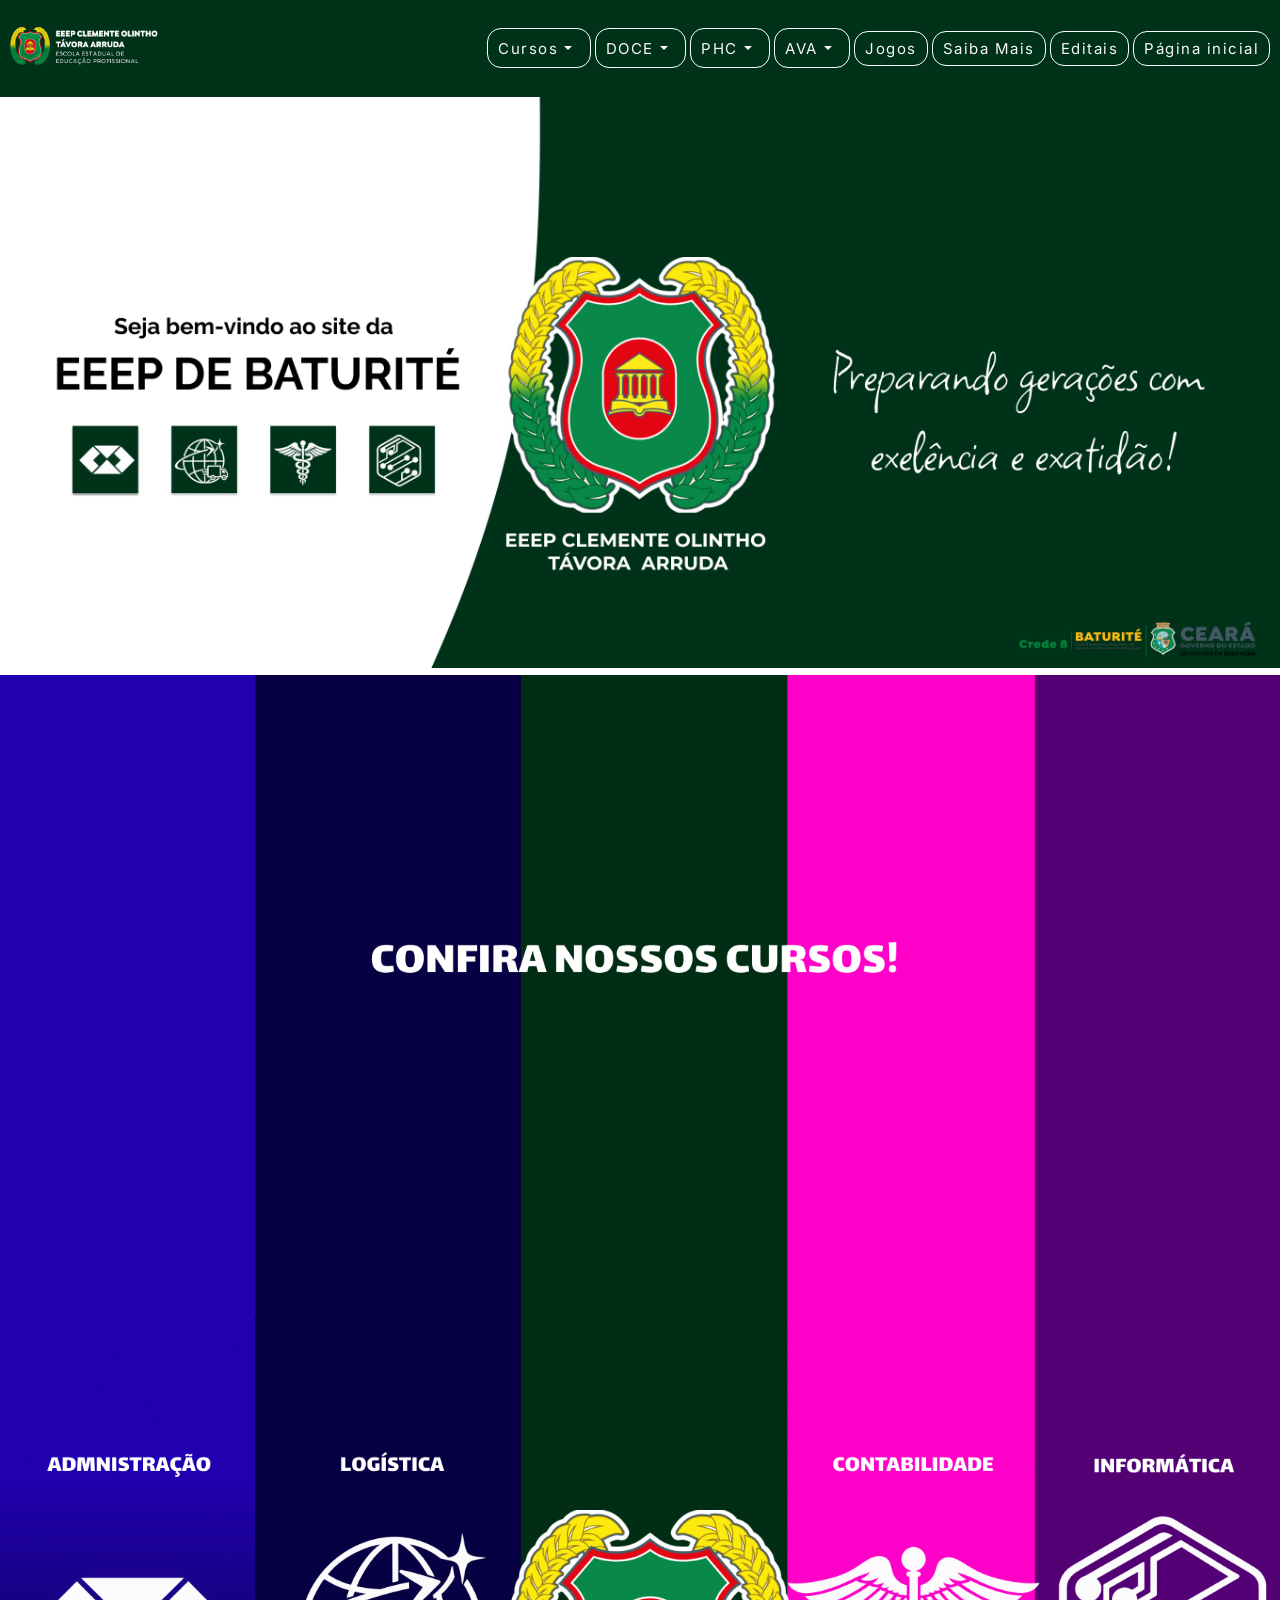
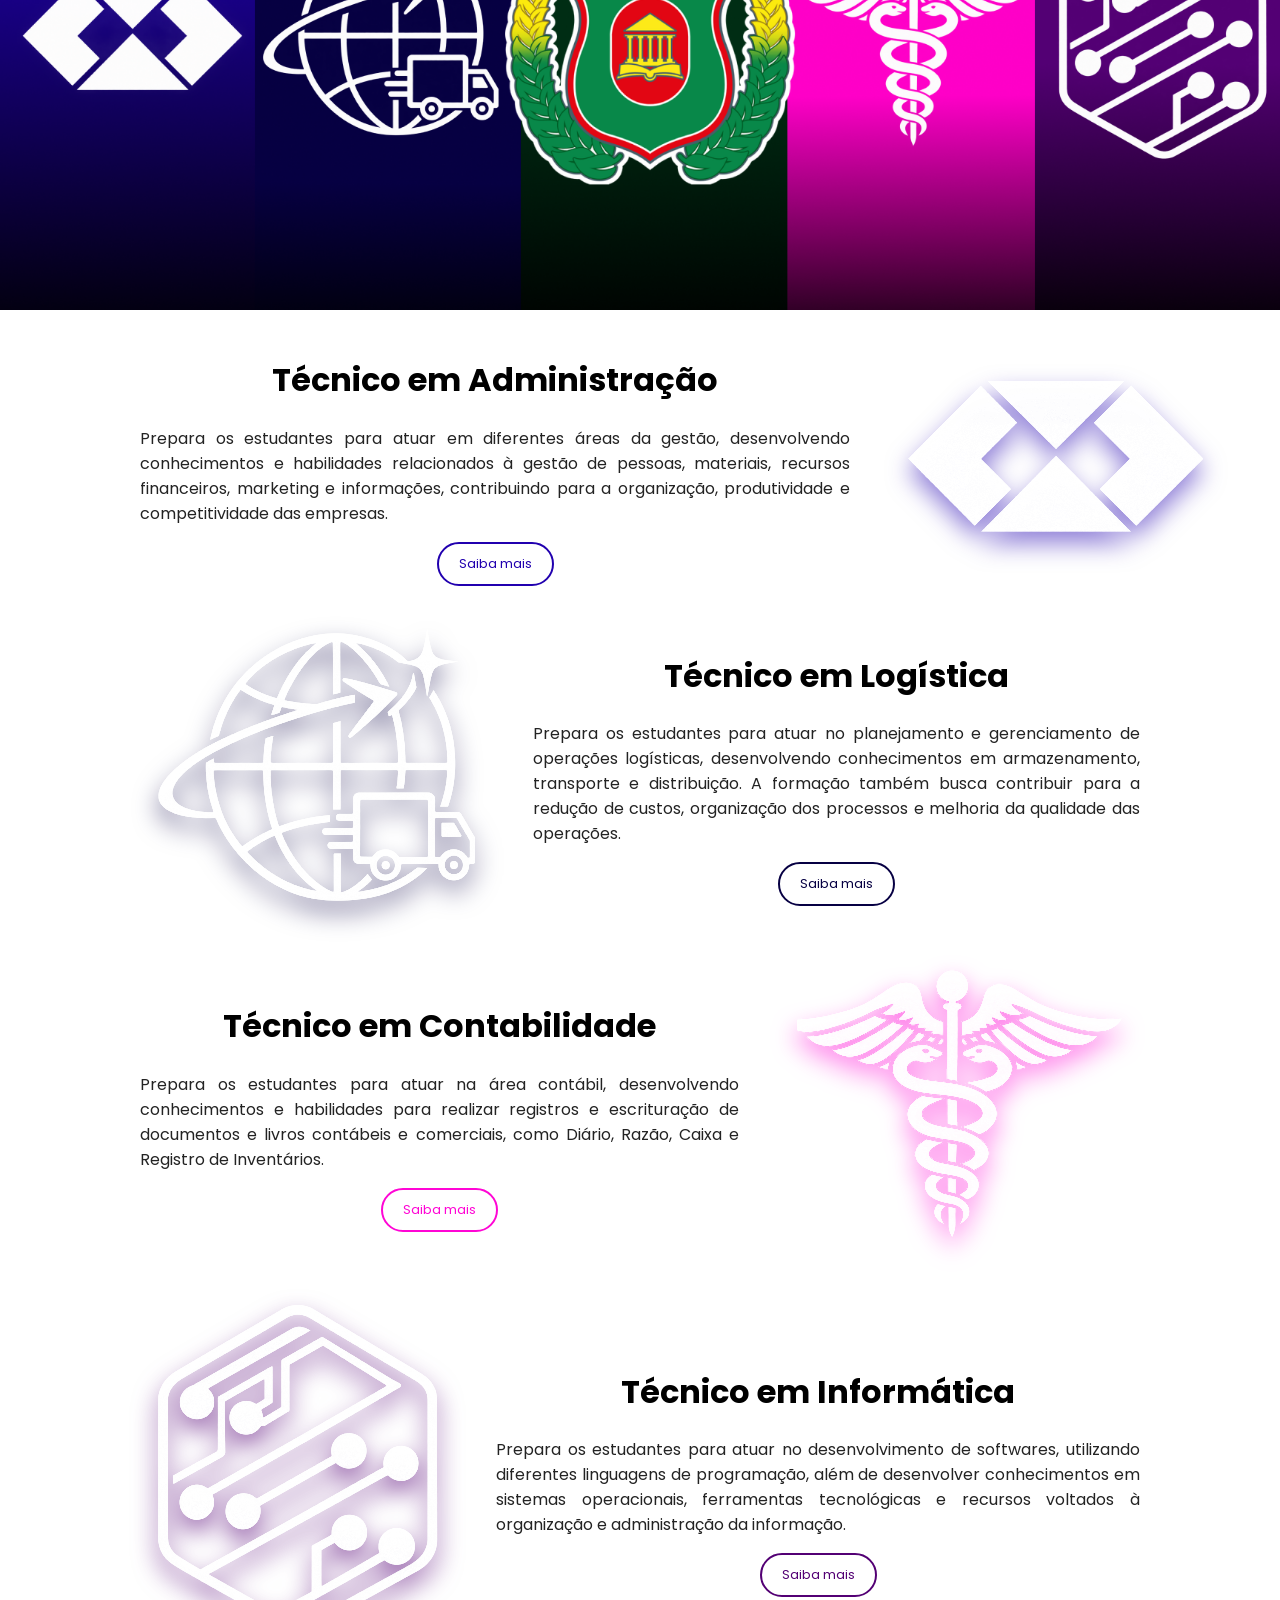
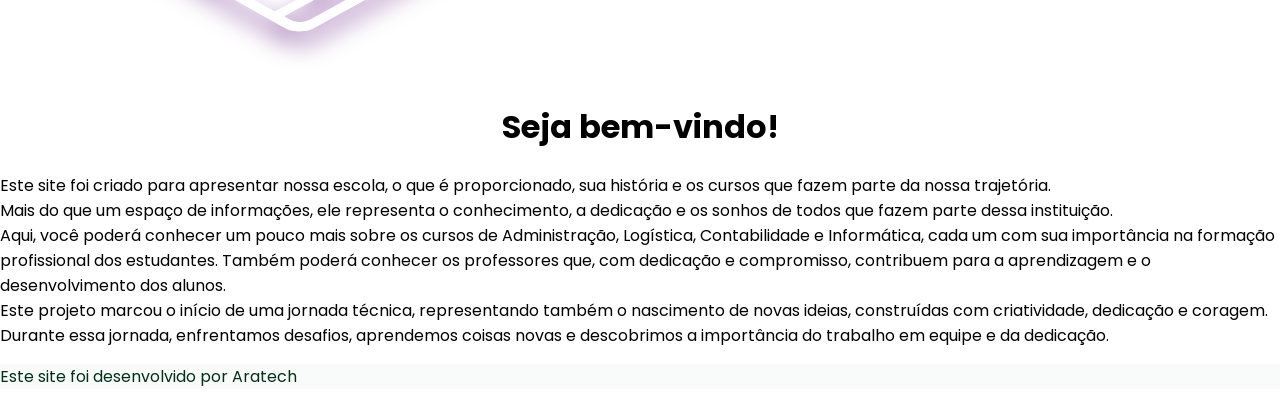
<file: index.html>
<!DOCTYPE html>
<html lang="pt-br">
<head>
    <meta charset="UTF-8">
    <link rel="stylesheet" href="codigos css/estilo.css">
    <link rel="preconnect" href="https://fonts.googleapis.com">
<link rel="preconnect" href="https://fonts.gstatic.com" crossorigin>
<link href="https://fonts.googleapis.com/css2?family=Material+Symbols+Outlined" rel="stylesheet" />
<link href="https://fonts.googleapis.com/css2?family=Inter:ital,opsz,wght@0,14..32,100..900;1,14..32,100..900&display=swap" rel="stylesheet">
    <meta name="viewport" content="width=device-width, initial-scale=1.0">
    <title>EEEP DE BATURITÉ</title>
    <link rel="shortcut icon" href="imagens/favicon-32x32.png" type="image/x-icon">
</head>
<body>
<header>
   
    <a href="site eeep.html">
        <span class="logotipo"><img id="eeep" src="imagens/3.png"></span>
     </a>
        
     <input type="checkbox" id="menu">
         <label for="menu" class="icone">
        
    </label>
    <nav class="navbar-custom">
<div class="dropdown">
    <a class="botões">Cursos</a>
    <div class="menu">
        <a href="administracao.html">Administração</a>
        <a href="logistica.html">Logística</a>
        <a href="contabilidade.html">Contabilidade</a>
        <a href="informatica.html">Informatica</a>
    </div>
</div>

<div class="dropdown">
    <a class="botões">DOCE</a>
        <div class="menu">
        <a href="https://doce.gnomio.com/course/view.php?id=2#section-0">Equipe de Matemática</a>
        <a href="https://doce.gnomio.com/course/view.php?id=3#section-0">Equipe de Biologia </a>
        <a href="https://doce.gnomio.com/course/view.php?id=4#section-0">Equipe de Química</a>
        <a href="https://doce.gnomio.com/course/view.php?id=5#section-0">Equipe de Física </a>
        <a href="https://doce.gnomio.com/course/view.php?id=5#section-0">Equipe de História </a>
        <a href="https://doce.gnomio.com/course/view.php?id=5#section-0">Equipe de Geografia </a>
    </div>
</div>
    
    <div class="dropdown">
    <a class="botões">PHC</a>
          <div class="menu">
        <a href="https://avadiscentes.milaulas.com/course/view.php?id=52#section-0">1ºAno</a>
        <a href="https://eeepdebaturiteoficial.gnomio.com/course/view.php?id=25#section-0">2ºAno</a>
        <a href="https://avadicasdeportugues.gnomio.com/course/view.php?id=28#section-0">3ºAno</a>
        </div>
</div>

   <div class="dropdown">
    <a class="botões">AVA</a>
          <div class="menu">
        <a href="https://avadicasdeportugues.gnomio.com/course/view.php?id=28#section-0">1ºAno</a>
        <a href="https://avadiscentes.milaulas.com/course/view.php?id=52#section-0">2ºAno</a>
        <a href="https://eeepdebaturiteoficial.gnomio.com/course/view.php?id=25#section-0">3ºAno</a>
     </div>   
</div>

    <a   class="botões" href="jogos.html">Jogos</a>
    <a   class="botões" href="historia.html">Saiba Mais</a>
    <a   class="botões" href="editais.html">Editais</a>
    <a class="botões" href="index.html">Página inicial</a>
</ul>
    
</ul>
</ul>

</nav>

</header>
<section>
    <div class="banner">
        <img id="banner" src="imagens/Frame 5.png">
    </div>
          <div class="container cursos">
        <img id="ellen" src="imagens/Frame 3.png">
<img  id="ellen" src="imagens/Frame 2.png">
    </div>
    
</section>
<main>
     &nbsp;
    &nbsp;
    <div class="cursos">
        
        <div class="ADM">
            <div class=""texto-adm">
            <h1>Técnico em Administração</h1>
            <p>Prepara os estudantes para atuar em diferentes áreas da gestão, desenvolvendo 
                conhecimentos e habilidades relacionados à gestão de pessoas, materiais, recursos financeiros, marketing e informações, 
                contribuindo para a organização, produtividade e competitividade das empresas.</p>
             <a href="administracao.html" class="botao-adm">Saiba mais</a>
            </div>
            <div class="imagem-adm">
            <img src="imagens/administracao.png" alt="Imagem de Administração">
            </div>
        </div>
  &nbsp;
        <div class="LOG">
            <div class=""texto-log">
            <h1>Técnico em Logística</h1>
            <p>Prepara os estudantes para atuar no planejamento e gerenciamento de operações logísticas, desenvolvendo conhecimentos em 
                armazenamento, transporte e distribuição. A formação também busca contribuir para a redução de custos, organização dos 
                processos e melhoria da qualidade das operações.</p>
                 <a href="logistica.html" class="botao-log">Saiba mais</a>
            </div>
            <div class="imagem-log">
            <img src="imagens/logistica.png" alt="Imagem de Logística">
            </div>
        </div>
  &nbsp;
        <div class="CONTA">
            <div class=""texto-conta">
            <h1>Técnico em Contabilidade</h1>
            <p>Prepara os estudantes para atuar na área contábil, desenvolvendo conhecimentos e habilidades para realizar registros e 
                escrituração de documentos e livros contábeis e comerciais, como Diário, Razão, Caixa e Registro de Inventários.</p>
                 <a href="contabilidade.html" class="botao-conta">Saiba mais</a>
            </div>
            <div class="imagem-conta">
            <img src="imagens/contabilidade (1).png" alt="Imagem de Contabilidade">
            </div>
        </div>
  &nbsp;
        <div class="INFOR">
            <div class="texto-infor">
            <h1>Técnico em Informática</h1>
            <p>Prepara os estudantes para atuar no desenvolvimento de softwares, utilizando diferentes linguagens de programação, 
                além de desenvolver conhecimentos em sistemas operacionais, ferramentas tecnológicas e recursos voltados à organização e 
                administração da informação.</p>
                 <a href="informatica.html" class="botao-infor">Saiba mais</a>
            </div>
            <div class="imagem-infor">
            <img src="imagens/informatica.png" alt="Imagem de Informática">
            </div>
        </div>
  &nbsp;
  &nbsp;
    </div>

</header>


    <div class="container1">
<h1>Seja bem-vindo!</h1>
<p>Este site foi criado para apresentar nossa escola, o que é proporcionado, sua história e os cursos que fazem parte da nossa trajetória.<br> Mais do que um espaço de informações, ele representa o conhecimento, a dedicação e os sonhos de todos que fazem parte dessa instituição.<br>
Aqui, você poderá conhecer um pouco mais sobre os cursos de Administração, Logística, Contabilidade e Informática, cada um com sua importância na formação profissional dos estudantes. Também poderá conhecer os professores que, com dedicação e compromisso, contribuem para a aprendizagem e o desenvolvimento dos alunos.<br>
Este projeto marcou o início de uma jornada técnica, representando também o nascimento de novas ideias, construídas com criatividade, dedicação e coragem. Durante essa jornada, enfrentamos desafios, aprendemos coisas novas e descobrimos a importância do trabalho em equipe e da dedicação.</p>
</div>
</main>

    <footer>
        <div class="rodape">
            <div class="texto-rodape">
                <p>Este site foi desenvolvido por Aratech</p>
             </div>
        </div>


    </footer>
</body>
</html>
</file>
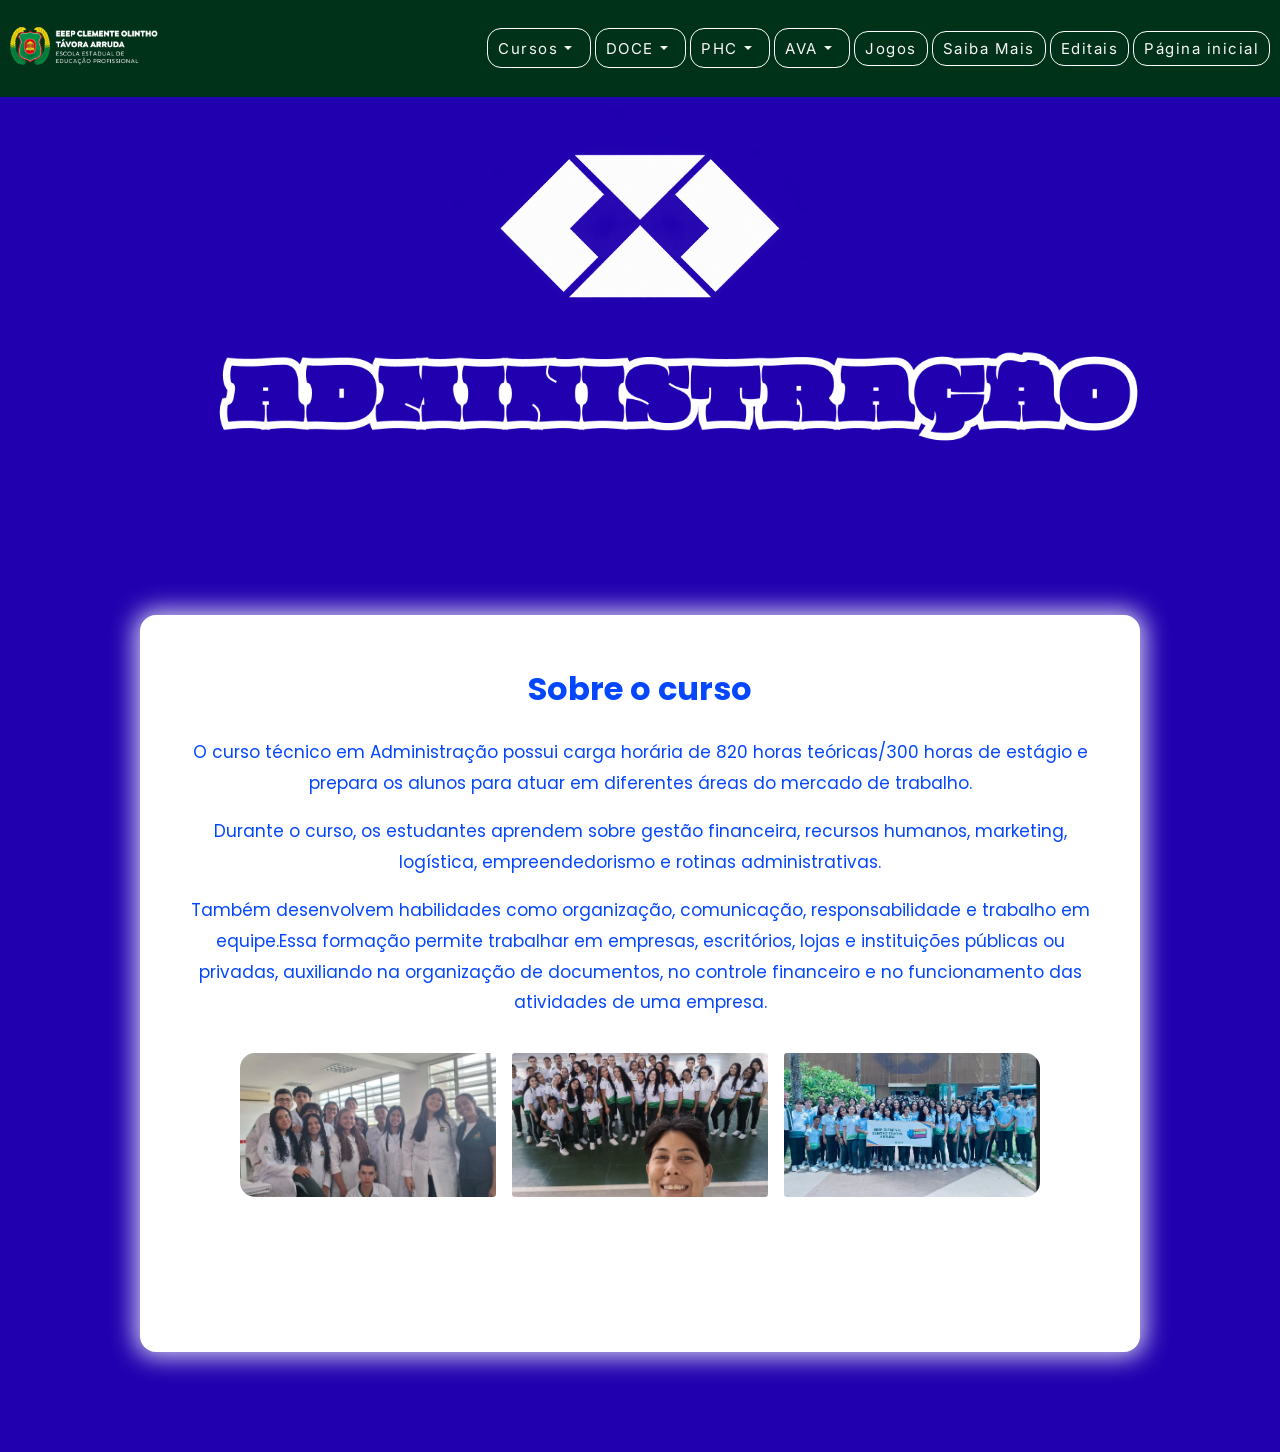
<file: administracao.html>
<!DOCTYPE html>
<html lang="pt-br">
  <head>
    <meta charset="UTF-8">
    <meta name="viewport" content="width=device-width, initial-scale=1.0">
    <title>Administração</title>
    <link href="https://fonts.googleapis.com/css2?family=Material+Symbols+Outlined" rel="stylesheet" />
    <link rel="stylesheet" href="codigos css/adm.css">
    <link rel="shortcut icon" href="imagens/favicon-32x32.png" type="image/x-icon">
    <link href="https://fonts.googleapis.com/css2?family=Inter:ital,opsz,wght@0,14..32,100..900;1,14..32,100..900&display=swap" rel="stylesheet">
    
  </head>
<body>
<header>
   
    <a href="site eeep.html">
        <span class="logotipo"><img id="eeep" src="imagens/3.png"></span>
     </a>
        
     <input type="checkbox" id="menu">
         <label for="menu" class="icone">
        
    </label>
    <nav class="navbar-custom">
<div class="dropdown">
    <a class="botões">Cursos</a>
    <div class="menu">
        <a href="administracao.html">Administração</a>
        <a href="logistica.html">Logística</a>
        <a href="contabilidade.html">Contabilidade</a>
        <a href="informatica.html">Informatica</a>
    </div>
</div>

<div class="dropdown">
    <a class="botões">DOCE</a>
        <div class="menu">
        <a href="https://doce.gnomio.com/course/view.php?id=2#section-0">Equipe de Matemática</a>
        <a href="https://doce.gnomio.com/course/view.php?id=3#section-0">Equipe de Biologia </a>
        <a href="https://doce.gnomio.com/course/view.php?id=4#section-0">Equipe de Química</a>
        <a href="https://doce.gnomio.com/course/view.php?id=5#section-0">Equipe de Física </a>
        <a href="https://doce.gnomio.com/course/view.php?id=5#section-0">Equipe de História </a>
        <a href="https://doce.gnomio.com/course/view.php?id=5#section-0">Equipe de Geografia </a>
    </div>
</div>
    
    <div class="dropdown">
    <a class="botões">PHC</a>
          <div class="menu">
        <a href="https://avadiscentes.milaulas.com/course/view.php?id=52#section-0">1ºAno</a>
        <a href="https://eeepdebaturiteoficial.gnomio.com/course/view.php?id=25#section-0">2ºAno</a>
        <a href="https://avadicasdeportugues.gnomio.com/course/view.php?id=28#section-0">3ºAno</a>
        </div>
</div>

   <div class="dropdown">
    <a class="botões">AVA</a>
          <div class="menu">
        <a href="https://avadicasdeportugues.gnomio.com/course/view.php?id=28#section-0">1ºAno</a>
        <a href="https://avadiscentes.milaulas.com/course/view.php?id=52#section-0">2ºAno</a>
        <a href="https://eeepdebaturiteoficial.gnomio.com/course/view.php?id=25#section-0">3ºAno</a>
     </div>   
</div>

    <a   class="botões" href="jogos.html">Jogos</a>
    <a   class="botões" href="historia.html">Saiba Mais</a>
    <a   class="botões" href="editais.html">Editais</a>
 <a class="botões" href="index.html">Página inicial</a>
</ul>
</ul>

</nav>
    </header>
    
    <div class="banner">
        <img id="banner" src="imagens/ADM BANNER.png" alt="Banner">
    </div>
    

    <section class="sobre-curso">
    <h2>Sobre o curso</h2>
    
    <p>
        O curso técnico em Administração possui carga horária de 820 horas teóricas/300 horas de estágio e prepara os alunos para
     atuar em diferentes áreas do mercado de trabalho.</p> 
     <p>Durante o curso, os estudantes aprendem sobre gestão financeira, recursos
      humanos, marketing, logística, empreendedorismo e rotinas administrativas.</p> 
      <p>Também desenvolvem habilidades como organização,
     comunicação, responsabilidade e trabalho em equipe.Essa formação permite trabalhar em empresas, escritórios, lojas e 
     instituições públicas ou privadas, auxiliando na organização de documentos, no controle financeiro e no funcionamento das
      atividades de uma empresa.
      </p>

  <div class="carousel">
    <div class="group">
        <div class="card"><img src="imagens/adm1.jpeg" alt="Foto 1"></div>
        <div class="card"><img src="imagens/adm2.jpeg" alt="Foto 2"></div>
        <div class="card"><img src="imagens/adm3.jpeg" alt="Foto 3"></div>
        <div class="card"><img src="imagens/adm4.jpeg" alt="Foto 4"></div>
        <div class="card"><img src="imagens/adm5.jpeg" alt="Foto 5"></div>
        <div class="card"><img src="imagens/adm6.jpeg" alt="Foto 6"></div>
        <div class="card"><img src="imagens/adm7.jpeg" alt="Foto 7"></div>
        <div class="card"><img src="imagens/adm8.jpeg" alt="Foto 8"></div>
        
    
       
    </div>

           <div aria-hidden="true"class="group">
               <div class="card"><img src="imagens/adm1.jpeg" alt="Foto 1"></div>
      <div class="card"><img src="imagens/adm1.jpeg" alt="Foto 1"></div>
        <div class="card"><img src="imagens/adm2.jpeg" alt="Foto 2"></div>
        <div class="card"><img src="imagens/adm3.jpeg" alt="Foto 3"></div>
        <div class="card"><img src="imagens/adm4.jpeg" alt="Foto 4"></div>
        <div class="card"><img src="imagens/adm5.jpeg" alt="Foto 5"></div>
        <div class="card"><img src="imagens/adm6.jpeg" alt="Foto 6"></div>
        <div class="card"><img src="imagens/adm7.jpeg" alt="Foto 7"></div>
        <div class="card"><img src="imagens/adm8.jpeg" alt="Foto 8"></div>
  
      
    </div>
       

 

    </div>
</div>

      </div>
    </div>

  </div>
  </div>
</div>









  </body>
</html>
</file>
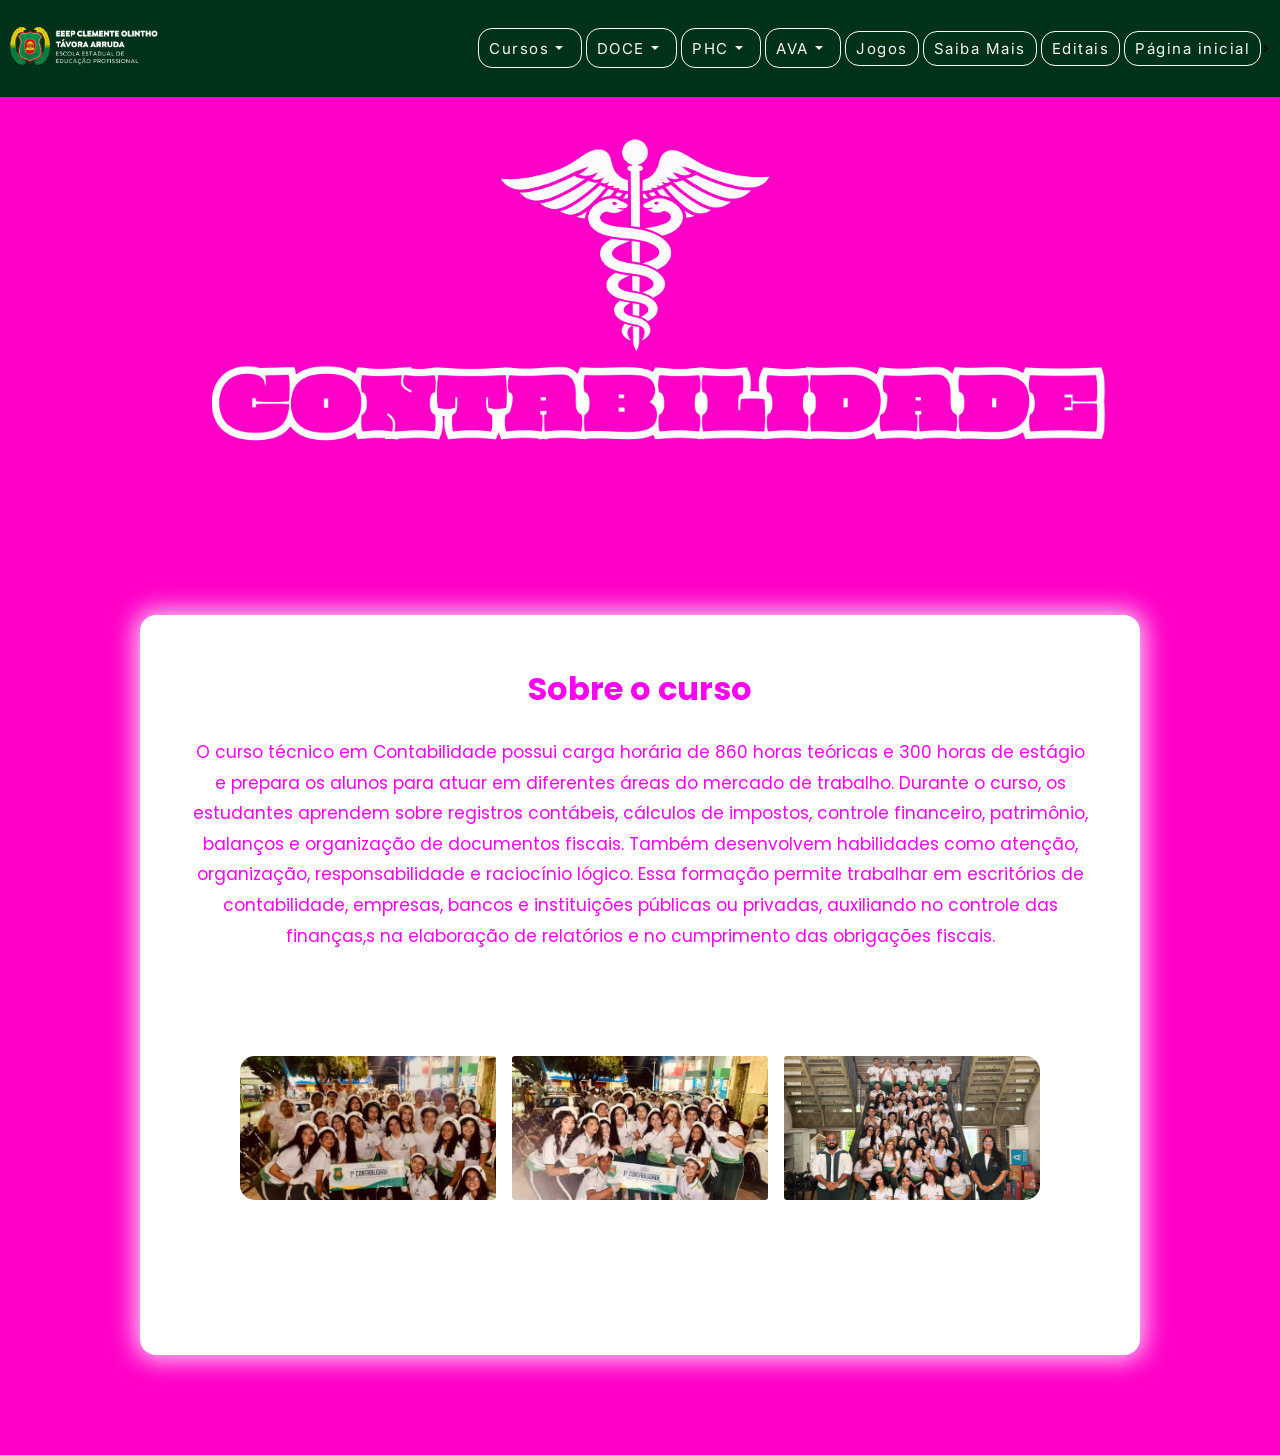
<file: contabilidade.html>
<!DOCTYPE html>
<html lang="pt-br">
  <head>
    <meta charset="UTF-8">
    <meta name="viewport" content="width=device-width, initial-scale=1.0">
    <title>Contabilidade</title>
    <link rel="stylesheet" href="codigos css/conta.css">
    <link href="https://fonts.googleapis.com/css2?family=Material+Symbols+Outlined" rel="stylesheet" />
    <link href="https://fonts.googleapis.com/css2?family=Inter:ital,opsz,wght@0,14..32,100..900;1,14..32,100..900&display=swap" rel="stylesheet">
     <link rel="shortcut icon" href="imagens/favicon-32x32.png" type="image/x-icon">
  </head>
<body>
<header>
   
    <a href="site eeep.html">
        <span class="logotipo"><img id="eeep" src="imagens/3.png"></span>
     </a>
        
     <input type="checkbox" id="menu">
         <label for="menu" class="icone">
        
    </label>
    <nav class="navbar-custom">
<div class="dropdown">
    <a class="botões">Cursos</a>
    <div class="menu">
        <a href="administracao.html">Administração</a>
        <a href="logistica.html">Logística</a>
        <a href="contabilidade.html">Contabilidade</a>
        <a href="informatica.html">Informatica</a>
    </div>
</div>

<div class="dropdown">
    <a class="botões">DOCE</a>
        <div class="menu">
        <a href="https://doce.gnomio.com/course/view.php?id=2#section-0">Equipe de Matemática</a>
        <a href="https://doce.gnomio.com/course/view.php?id=3#section-0">Equipe de Biologia </a>
        <a href="https://doce.gnomio.com/course/view.php?id=4#section-0">Equipe de Química</a>
        <a href="https://doce.gnomio.com/course/view.php?id=5#section-0">Equipe de Física </a>
        <a href="https://doce.gnomio.com/course/view.php?id=5#section-0">Equipe de História </a>
        <a href="https://doce.gnomio.com/course/view.php?id=5#section-0">Equipe de Geografia </a>
    </div>
</div>
    
    <div class="dropdown">
    <a class="botões">PHC</a>
          <div class="menu">
        <a href="https://avadiscentes.milaulas.com/course/view.php?id=52#section-0">1ºAno</a>
        <a href="https://eeepdebaturiteoficial.gnomio.com/course/view.php?id=25#section-0">2ºAno</a>
        <a href="https://avadicasdeportugues.gnomio.com/course/view.php?id=28#section-0">3ºAno</a>
        </div>
</div>

   <div class="dropdown">
    <a class="botões">AVA</a>
          <div class="menu">
        <a href="https://avadicasdeportugues.gnomio.com/course/view.php?id=28#section-0">1ºAno</a>
        <a href="https://avadiscentes.milaulas.com/course/view.php?id=52#section-0">2ºAno</a>
        <a href="https://eeepdebaturiteoficial.gnomio.com/course/view.php?id=25#section-0">3ºAno</a>
     </div>   
</div>

    <a   class="botões" href="jogos.html">Jogos</a>
    <a   class="botões" href="historia.html">Saiba Mais</a>
    <a   class="botões" href="editais.html">Editais</a>
     <a class="botões" href="index.html">Página inicial</a>>
</ul>
</ul>

</nav>
    </header>
   
    <div class="banner">
        <img id="banner" src="imagens/CONTABILIDADE.png" alt="Banner">
    </div>
    


  <section class="sobre-curso">
    <h2>Sobre o curso</h2>

    <p> O curso técnico em Contabilidade possui carga horária de 860 horas teóricas e 300 horas de estágio e prepara os alunos
       para atuar em diferentes áreas do mercado de trabalho. Durante o curso, os estudantes aprendem sobre registros contábeis,
        cálculos de impostos, controle financeiro, patrimônio, balanços e organização de documentos fiscais. Também desenvolvem
         habilidades como atenção, organização, responsabilidade e raciocínio lógico. Essa formação permite trabalhar em
          escritórios de contabilidade, empresas, bancos e instituições públicas ou privadas, auxiliando no controle das finanças,s
           na elaboração de relatórios e no cumprimento das obrigações fiscais.

    </p>

    <div class="carousel">
    <div class="group">
        <div class="card"><img src="imagens/conta1.jpeg" alt="Foto 1"></div>
        <div class="card"><img src="imagens/conta2.jpeg" alt="Foto 2"></div>
        <div class="card"><img src="imagens/conta3.jpeg" alt="Foto 3"></div>
        <div class="card"><img src="imagens/conta4.jpeg" alt="Foto "4></div>
        <div class="card"><img src="imagens/conta5.jpeg" alt="Foto 5"></div>
        <div class="card"><img src="imagens/conta6.jpeg" alt="Foto 6"></div>
        <div class="card"><img src="imagens/conta7.jpeg" alt="Foto 7"></div>
        
        
        </div>

         <div aria-hidden="true" class="group"></div>
             <div class="card"><img src="imagens/conta1.jpeg" alt="Foto 1"></div>
        <div class="card"><img src="imagens/conta2.jpeg" alt="Foto 2"></div>
        <div class="card"><img src="imagens/conta3.jpeg" alt="Foto 3"></div>
        <div class="card"><img src="imagens/conta4.jpeg" alt="Foto "4></div>
        <div class="card"><img src="imagens/conta5.jpeg" alt="Foto 5"></div>
        <div class="card"><img src="imagens/conta6.jpeg" alt="Foto 6"></div>
        <div class="card"><img src="imagens/conta7.jpeg" alt="Foto 7"></div>
    
        </div>
    </body>
</html>
</file>
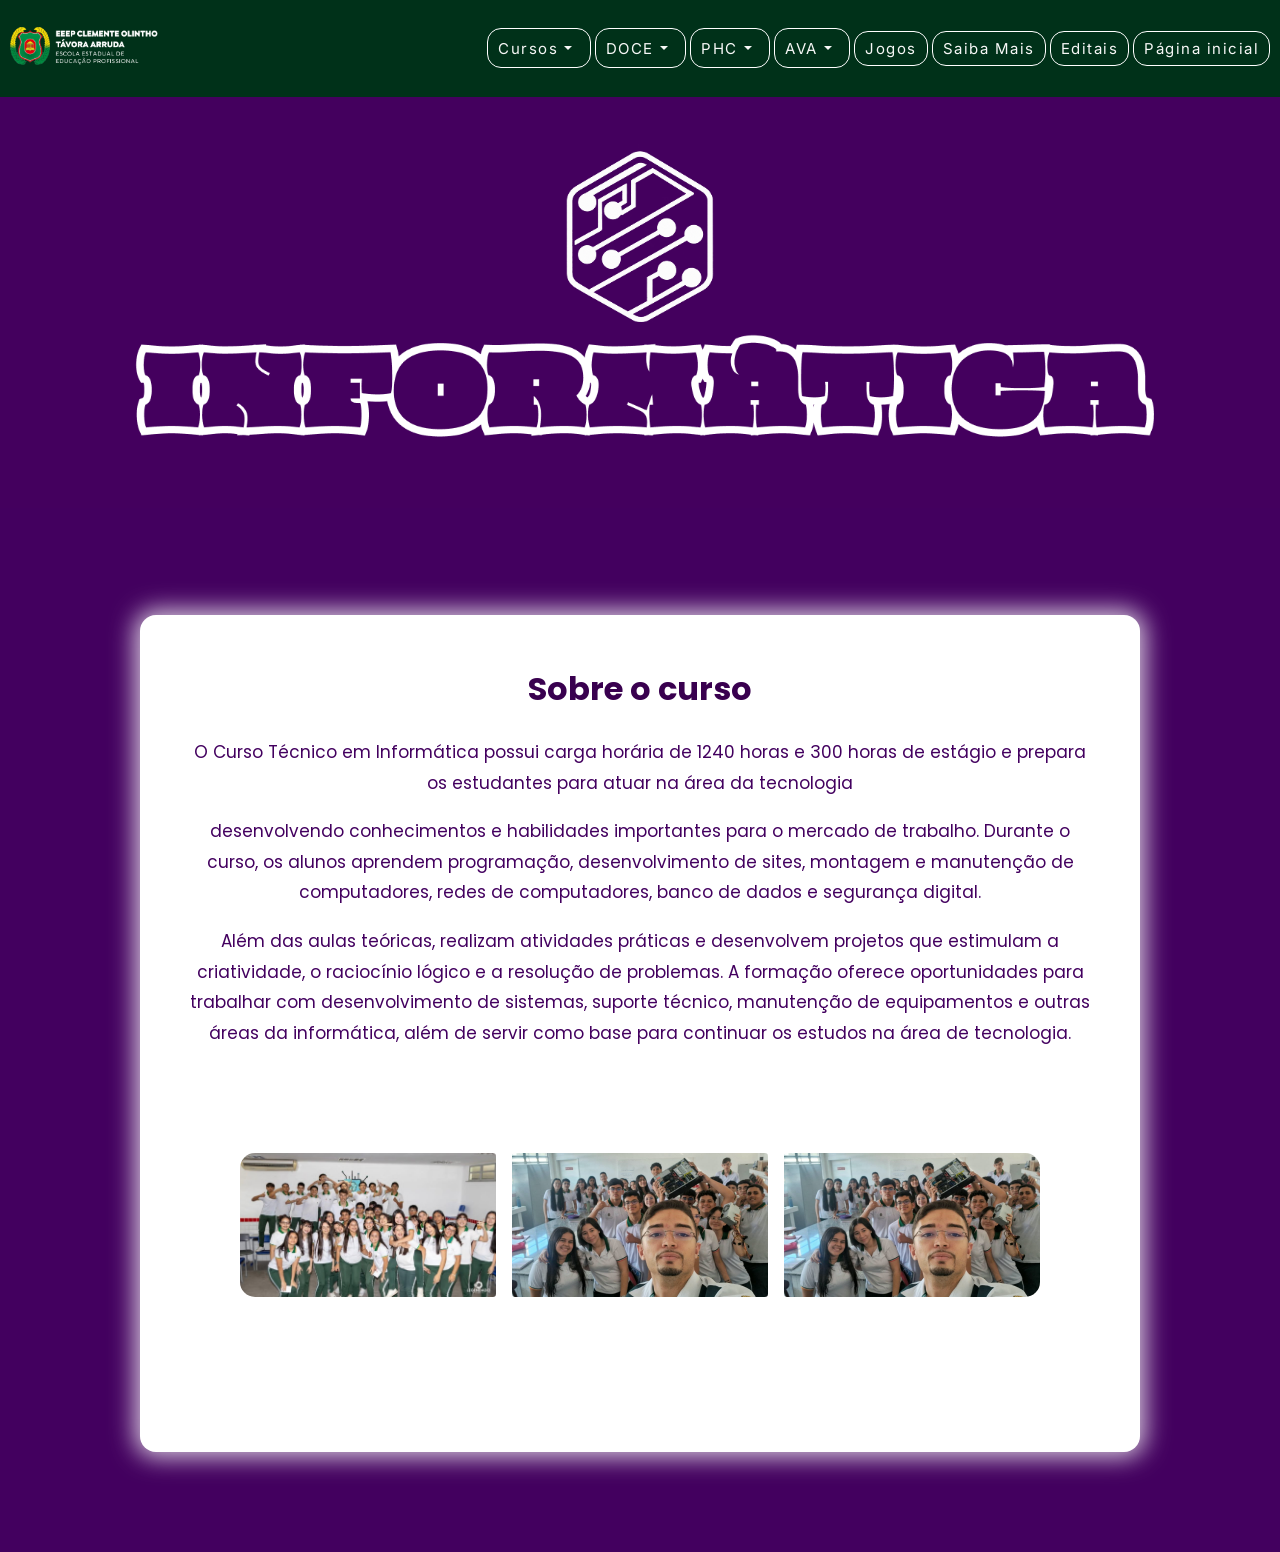
<file: informatica.html>
<!DOCTYPE html>
<html lang="pt-br">
  <head>
    <meta charset="UTF-8">
    <meta name="viewport" content="width=device-width, initial-scale=1.0">
    <title>Informatica</title>
    <link href="https://fonts.googleapis.com/css2?family=Material+Symbols+Outlined" rel="stylesheet" />
<link href="https://fonts.googleapis.com/css2?family=Inter:ital,opsz,wght@0,14..32,100..900;1,14..32,100..900&display=swap" rel="stylesheet">
    <link rel="stylesheet" href="codigos css/infor.css">
    <link rel="shortcut icon" href="imagens/favicon-32x32.png" type="image/x-icon">
  </head>
<body>
<header>
   
    <a href="site eeep.html">
        <span class="logotipo"><img id="eeep" src="imagens/3.png"></span>
     </a>
        
     <input type="checkbox" id="menu">
         <label for="menu" class="icone">
        
    </label>
    <nav class="navbar-custom">
<div class="dropdown">
    <a class="botões">Cursos</a>
    <div class="menu">
        <a href="administracao.html">Administração</a>
        <a href="logistica.html">Logística</a>
        <a href="contabilidade.html">Contabilidade</a>
        <a href="informatica.html">Informatica</a>
    </div>
</div>

<div class="dropdown">
    <a class="botões">DOCE</a>
        <div class="menu">
        <a href="https://doce.gnomio.com/course/view.php?id=2#section-0">Equipe de Matemática</a>
        <a href="https://doce.gnomio.com/course/view.php?id=3#section-0">Equipe de Biologia </a>
        <a href="https://doce.gnomio.com/course/view.php?id=4#section-0">Equipe de Química</a>
        <a href="https://doce.gnomio.com/course/view.php?id=5#section-0">Equipe de Física </a>
        <a href="https://doce.gnomio.com/course/view.php?id=5#section-0">Equipe de História </a>
        <a href="https://doce.gnomio.com/course/view.php?id=5#section-0">Equipe de Geografia </a>
    </div>
</div>
    
    <div class="dropdown">
    <a class="botões">PHC</a>
          <div class="menu">
        <a href="https://avadiscentes.milaulas.com/course/view.php?id=52#section-0">1ºAno</a>
        <a href="https://eeepdebaturiteoficial.gnomio.com/course/view.php?id=25#section-0">2ºAno</a>
        <a href="https://avadicasdeportugues.gnomio.com/course/view.php?id=28#section-0">3ºAno</a>
        </div>
</div>

   <div class="dropdown">
    <a class="botões">AVA</a>
          <div class="menu">
        <a href="https://avadicasdeportugues.gnomio.com/course/view.php?id=28#section-0">1ºAno</a>
        <a href="https://avadiscentes.milaulas.com/course/view.php?id=52#section-0">2ºAno</a>
        <a href="https://eeepdebaturiteoficial.gnomio.com/course/view.php?id=25#section-0">3ºAno</a>
     </div>   
</div>

    <a   class="botões" href="jogos.html">Jogos</a>
    <a   class="botões" href="historia.html">Saiba Mais</a>
    <a   class="botões" href="editais.html">Editais</a>
 <a class="botões" href="index.html">Página inicial</a>
</ul>
</ul>

</nav>

</header>
    
    
    <div class="banner">
        <img id="banner" src="imagens/INFOR BANNER.png">
    </div>
</header>    

    <section class="sobre-curso">
    <h2>Sobre o curso</h2>
    
    <p>
        O Curso Técnico em Informática possui carga horária de 1240 horas e 300 horas de estágio e prepara os estudantes para
        atuar na área da tecnologia</p> 
        <p>desenvolvendo conhecimentos e habilidades importantes para o mercado de trabalho.
  Durante o curso, os alunos aprendem programação, desenvolvimento de sites, montagem e manutenção de computadores, redes de
        computadores, banco de dados e segurança digital.</p> 
        <p>Além das aulas teóricas, realizam atividades práticas e desenvolvem projetos que estimulam a criatividade, o raciocínio lógico e a resolução de problemas.
A formação oferece oportunidades para trabalhar com desenvolvimento de sistemas, suporte técnico, manutenção de equipamentos e outras áreas da informática, além de servir como base para continuar os estudos na área de tecnologia.
    </p>
    
<div class="carousel">
    <div class="group">
        <div class="card"><img src="imagens/infor1.jpeg" alt="Foto 1"></div>
        <div class="card"><img src="imagens/infor2.jpeg" alt="Foto 2"></div>
        <div class="card"><img src="imagens/infor3.jpeg" alt="Foto 3"></div>
        <div class="card"><img src="imagens/infor4.jpeg" alt="Foto 4"></div>
        <div class="card"><img src="imagens/infor5.jpeg" alt="Foto 5"></div>
        <div class="card"><img src="imagens/infor6.jpeg" alt="Foto 6"></div>
        <div class="card"><img src="imagens/infor7.jpeg" alt="Foto 7"></div>
        <div class="card"><img src="imagens/infor8.jpeg" alt="Foto 8"></div>
        <div class="card"><img src="imagens/infor9.jpeg" alt="Foto 9"></div>
        <div class="card"><img src="imagens/infor10.jpeg" alt="Foto 10"></div>
        <div class="card"><img src="imagens/infor11.jpeg" alt="Foto 11"></div>
        <div class="card"><img src="imagens/infor12.jpeg" alt="Foto 12"></div>
      
   
    </div>

    <div aria-hidden="true" class="group">
          <div class="card"><img src="imagens/infor1.jpeg" alt="Foto 1"></div>
        <div class="card"><img src="imagens/infor2.jpeg" alt="Foto 2"></div>
        <div class="card"><img src="imagens/infor3.jpeg" alt="Foto 3"></div>
        <div class="card"><img src="imagens/infor4.jpeg" alt="Foto 4"></div>
        <div class="card"><img src="imagens/infor5.jpeg" alt="Foto 5"></div>
        <div class="card"><img src="imagens/infor6.jpeg" alt="Foto 6"></div>
        <div class="card"><img src="imagens/infor7.jpeg" alt="Foto 7"></div>
        <div class="card"><img src="imagens/infor8.jpeg" alt="Foto 8"></div>
        <div class="card"><img src="imagens/infor9.jpeg" alt="Foto 9"></div>
        <div class="card"><img src="imagens/infor10.jpeg" alt="Foto 10"></div>
        <div class="card"><img src="imagens/infor11.jpeg" alt="Foto 11"></div>
        <div class="card"><img src="imagens/infor12.jpeg" alt="Foto 12"></div>
        
    </div>
</div>

      </div>
    </div>

    

  </body>
</html>
</file>
<file: codigos css/estilo.css>
@import url('https://fonts.googleapis.com/css2?family=Poppins:ital,wght@0,100;0,200;0,300;0,400;0,500;0,600;0,700;0,800;0,900;1,100;1,200;1,300;1,400;1,500;1,600;1,700;1,800;1,900&display=swap');


body{
    box-sizing: border-box;
    margin: 0%;
    padding: 0%;
    background-color: rgb(255, 255, 255);
    font-family: "Poppins", sans-serif;
 
}

.container-cursos{
    padding: 0px;
    margin: 0px;
    max-width: 100%;
    display: flex;
    flex-direction: column  ;
}
.container img{
    display: flex;
    padding: 0px;
    margin: 0px auto;
}
#eeep{
    max-width: 100%;
    
}


#ellen{
    width: 100%;
}

@import url('https://fonts.googleapis.com/css2?family=Poppins:ital,wght@0,100;0,200;0,300;0,400;0,500;0,600;0,700;0,800;0,900;1,100;1,200;1,300;1,400;1,500;1,600;1,700;1,800;1,900&display=swap');

h1{
    font-family: 'Poppins', sans-serif;
    text-align: center;
}
.cursos p{
    font-family: 'Poppins', sans-serif;
    text-align: justify;
    color: #232323;
}
.ADM{
    display: flex;
    align-items: center;
    text-align: center;
    gap: 40px;
    max-width: 1000px;
    margin: 0 auto;
    
}


.imagem-adm{
    filter: drop-shadow(0px 12px 12px rgba(32, 0, 175, 0.5));
    width: 70%;
    max-width: 250px;
    height: auto;
    
}
.botao-adm{
   text-decoration: none;
   display: inline-block;
   font-family: 'Poppins', sans-serif;
   background-color: #2100af00;
   border: 2px solid #2100af;
   color: #2100af;
   padding: 10px 20px;
   transition: 0.3s ease-in-out;
   font-size: small;
   border-radius: 50px;
}
.botao-adm:hover{
    background-color: #2100af;
    color: #ffffff;
    border: 2px solid #2100af;
    box-shadow: #2100af 0px 0px 10px 0px;
    transform: scale(1.1);
}

.LOG{
    display: flex;
    flex-direction: row-reverse;
    align-items: center;
    text-align: center;
    gap: 40px;
    max-width: 1000px;
    margin: 0 auto;
}
.imagem-log{
    filter: drop-shadow(0px 12px 12px rgba(7, 0, 67, 0.5));
}
.botao-log{
   text-decoration: none;
   display: inline-block;
   font-family: 'Poppins', sans-serif;
   background-color: #07004300;
   border: 2px solid #070043;
   color: #070043;
   padding: 10px 20px;
   font-size: small;
   border-radius: 50px;
   transition: 0.3s ease-in-out;
}
.botao-log:hover{
    background-color: #070043;
    color: #ffffff;
    border: 2px solid #070043;
    box-shadow: #070043 0px 0px 10px 0px;
    transform: scale(1.1);
}

.CONTA{
    display: flex;
    align-items: center;
    text-align: center;
    gap: 40px;
    max-width: 1000px;
    margin: 0 auto;
}
.imagem-conta{
    filter: drop-shadow(0px 12px 12px rgba(255, 5, 213, 0.6));
}
.botao-conta{
   text-decoration: none;
   display: inline-block;
   font-family: 'Poppins', sans-serif;
   background-color: #ff05d500;
   border: 2px solid #ff05d5;
   color: #ff05d5;
   padding: 10px 20px;
   font-size: small;
   border-radius: 50px;
   transition: 0.3s ease-in-out;
}
.botao-conta:hover{
    background-color: #ff05d5;
    color: #ffffff;
    border: 2px solid #ff05d5;
    box-shadow: #ff05d5 0px 0px 10px 0px;
    transform: scale(1.1);
}

.INFOR{
    display: flex;
    flex-direction: row-reverse;
    align-items: center;
    text-align: center;
    gap: 40px;
    max-width: 1000px;
    margin: 0 auto;
}
.imagem-infor{
    filter: drop-shadow(0px 12px 12px rgba(83, 0, 116, 0.6));
}
.botao-infor{
   text-decoration: none;
   display: inline-block;
   font-family: 'Poppins', sans-serif;
   background-color: #53007400;
   border: 2px solid #530074;
   color: #530074;
   padding: 10px 20px;
   font-size: small;
   border-radius: 50px;
   transition: 0.3s ease-in-out;
}
.botao-infor:hover{
    background-color: #530074;
    color: #ffffff;
    border: 2px solid #530074;
    box-shadow: #530074 0px 0px 10px 0px;
    transform: scale(1.1);
}

.dropdown {
    position: relative;
    display: inline-block;
    text-align: justify;
}

.menu {
    display: none;
    position: absolute;
    top: 100%;
    left: 0;
    background-color: #f1f7f5;
    min-width: 100%;
    z-index: 10;
    box-shadow: 0 4px 8px #0002;
    white-space: nowrap;
}

.menu a{
    display: block;
    color: rgb(0, 49, 25);
    padding: 10px 12px;
    text-decoration: none;
}

.menu a:hover{
   
    background-color: rgb(255, 255, 255);
    color: rgb(0, 49, 25);
    box-shadow: white 0px 7px 29px 0px ;
}
menu a:active {
    letter-spacing: 3px;
    background-color: rgb(243, 245, 244);
    color:rgb(0, 49, 25);
    box-shadow: white 0px 0px 0px 0px ;
    transform: translateY10 px(10px);
    transition: 100ms;
}

.dropdown:hover .menu {
    display: block;
}

.botões{
text-decoration: none;
padding: 7px 10px;
border-radius: 14px;
cursor: pointer;
border: 1px solid white;
background-color: transparent;
color: rgb(247, 248, 247);;
box-shadow: rgb(241, 241, 241);
letter-spacing: 1.5px;
font-size: 15px;
transition: all 1s ease;
font-family: "Inter", sans-serif;

}
.botões:hover{
    letter-spacing: 3px;
    background-color: rgb(255, 255, 255);
    color: rgb(0, 49, 25);
    box-shadow: white 0px 7px 29px 0px ;
}

.botões:active{
    letter-spacing: 3px;
    background-color: rgb(243, 245, 244);
    color:rgb(0, 49, 25);
    box-shadow: white 0px 0px 0px 0px ;
    transform: translateY10 px(10px);
    transition: 100ms;
}

.dropdown .botões{
    display: flex;
    justify-content: space-between;
    align-items: center;
    width: 100%;
    box-sizing: border-box;
}

.dropdown .botões::after {
    content:"arrow_drop_down";
    font-family: "Material Symbols Outlined";
    font-size: 20px;
}

.dropdown:hover .botões::after {
    content: "arrow_drop_up";
}

.nav{
    width: 100%;
  height: 80px;
  
}

header{
    display: flex;
    justify-content:flex-end;
    align-items: center;
    padding: 20px 10px;
    background-color:rgb(0, 49, 25);
}

header a{
    margin-right:auto ; 
}

.icone{
    display: none;
}
#menu{
    display: none;
}
    

#eeep{
    width:150px;
}



@media(max-width: 800px){
    li, a, button{
    font-size: 14px ;
    text-decoration: none;}
   
    #menu {
    display: none !important;
}

    header{
        flex-direction:row;
        justify-content: space-between;
        position: relative;
        align-items: center;
        background-color: rgb(0, 49, 25);
    }

    .logotipo{
        margin-right: auto;
    }

    #eeep{
        width: 150px;
    }

    .icone{
        display: block;
        cursor: pointer;
        width: 30px;
        height: 30px;
        position:relative;
        z-index: 1000;
        font-family: "Material Symbols Outlined" !important;
    }

    .icone::before{
        content: "menu";
        font-family: "Material Symbols Outlined";
        font-size: 30px;
        color: rgb(255, 255, 255);
        position: absolute;
        top:0;
        left:0;
    }

    #menu:checked ~ .icone::before{ 
        content: "close"  !important;
    }   

    .navbar-custom {
        display: flex!important; 
        flex-direction: column;
        position: absolute;
        top: 100%;
        left: 0;
        width: 100%;
        padding: 10px 0px;
        background-color: rgb(0, 49, 25);
        z-index: 999;
        max-height: 0;
        overflow: hidden;
        opacity:0;
        transition:max-height 0.5s ease-out, opacity 0.4s ease-out;
    }

    #menu:checked ~ .navbar-custom{
        max-height: 500px;
        display: flex;
        opacity:1;
        padding: 10px 20px;
    }

    .navbar-custom .dropdown, .navbar-custom .botões{
        width: 100%;
        box-sizing: border-box;
        margin: 0;
    }

    .navbar-custom .botões{
        display: flex;
        justify-content: space-between;
        align-items: center;
        width: 100%;
        padding: 15px 20px;
        border-radius: 0;
        border: none;
        border-top: 1px solid rgba(255, 255, 255, 0.1);
        text-align: left;
        background-color: transparent;
        box-sizing: border-box;

    }
    .dropdown:hover .menu{
        display: block;
        position: relative;
        top: 0;
        width: 100%;
        background-color: rgb(0, 49, 25);
        box-shadow: none;
        
    }

    .menu a{
        color: rgb(240, 245, 242);
        padding: 12px 60px;
        border-radius: 0;
        border: none;
        border-top: 1px solid rgba(255, 255, 255, 0.1);
        opacity: 0;
        
        transition: opacity 0.4 ease 0.2s, transform 0.4s ease 0.2s, background-color 0.3s ease, color 0.3s ease;
    }
    #menu:checked ~ .navbar-custom .menu a{
        opacity: 1;
    
    }


    .botões{
        text-decoration: none;
        padding: 15px 0px;
        border-radius: 0;
        cursor: pointer;
        background-color: transparent;
        color: rgb(247, 248, 247);
        font-size: 15px;
        transition: all 1s ease;
        font-family: "Inter", sans-serif;
        box-shadow: none !important;
        transition: background-color 0.3s ease, color 0.3s ease, transform 0.1s ease;
    }
    .botões:hover{
        background-color: rgb(255, 255, 255, 0.1);
        color: rgb(225, 225, 225);
        box-shadow: none !important;
    }

    .botões:active{
        background-color: rgb(255, 255, 255, 0.1);
        color:rgb(225, 225, 225);
        transform: translateY(2px);
        transition: 50ms;
        box-shadow: none !important;
    }
    .menu a:hover{
    
        background-color: rgb(255, 255, 255, 0.1);
        color: rgb(225, 225, 225);
        box-shadow: none !important;
    
    }
    menu a:active {
        background-color:rgb(255, 255, 255, 0.1);
        color:rgb(225, 225, 225);
        transform: translateY (2px);
        transition: 50ms;
        box-shadow: none !important;
    }
    
    .dropdown .botões{
        display: flex;
        justify-content: space-between;
        align-items: center;
        width: 100%;
        box-sizing: border-box;
        padding-right: 15px 20px;
    }


    .dropdown .botões::after {
        content: "arrow_drop_down";
        font-family: "Material Symbols Outlined";
        font-size: 20px;
        color: rgb(247, 248, 247);
        display: inline-block;
        margin-right: 30px;
    }

    .dropdown:hover .botões::after {
        content: "arrow_drop_up";
    }

}


#banner{
  width: 100%;
  
}
.banner img{
    width: 100%;
    height: auto;
}

.h1{
  color: (0, 61, 8);
  font-family: "Poppins";
  position: center;
}

.p {
    font-family: "Poppins";
}

.rodape{
    background-color: rgb(249, 250, 250);
}
.texto-rodape{
    color: rgb(0, 49, 25);
}
</file>
<file: codigos css/adm.css>
@import url('https://fonts.googleapis.com/css2?family=Poppins:ital,wght@0,100;0,200;0,300;0,400;0,500;0,600;0,700;0,800;0,900;1,100;1,200;1,300;1,400;1,500;1,600;1,700;1,800;1,900&display=swap');


body {
background-color:rgb(33, 0, 175) ;
font-family: 'Poppins', sans-serif;
}

.dropdown {
    position: relative;
    display: inline-block;
    text-align: justify;
}

.menu {
    display: none;
    position: absolute;
    top: 100%;
    left: 0;
    background-color: #f1f7f5;
    min-width: 100%;
    z-index: 10;
    box-shadow: 0 4px 8px #0002;
    white-space: nowrap;
}

.menu a{
    display: block;
    color: rgb(0, 49, 25);
    padding: 10px 12px;
    text-decoration: none;
}

.menu a:hover{
   
    background-color: rgb(255, 255, 255);
    color: rgb(0, 49, 25);
    box-shadow: white 0px 7px 29px 0px ;
}
menu a:active {
    letter-spacing: 3px;
    background-color: rgb(243, 245, 244);
    color:rgb(0, 49, 25);
    box-shadow: white 0px 0px 0px 0px ;
    transform: translateY10 px(10px);
    transition: 100ms;
}

.dropdown:hover .menu {
    display: block;
}

.botões{
text-decoration: none;
padding: 7px 10px;
border-radius: 14px;
cursor: pointer;
border: 1px solid white;
background-color: transparent;
color: rgb(247, 248, 247);;
box-shadow: rgb(241, 241, 241);
letter-spacing: 1.5px;
font-size: 15px;
transition: all 1s ease;
font-family: "Inter", sans-serif;

}
.botões:hover{
    letter-spacing: 3px;
    background-color: rgb(255, 255, 255);
    color: rgb(0, 49, 25);
    box-shadow: white 0px 7px 29px 0px ;
}

.botões:active{
    letter-spacing: 3px;
    background-color: rgb(243, 245, 244);
    color:rgb(0, 49, 25);
    box-shadow: white 0px 0px 0px 0px ;
    transform: translateY10 px(10px);
    transition: 100ms;
}
.banner img{
    width: 100%;
    height: auto;
}

 * {padding: 0;
    margin: 0;
    box-sizing: border-box;
 }
 .a{
text-decoration: none;
color: aliceblue;
}

 header{
    display: flex;
    justify-content:flex-end;
    align-items: center;
    padding: 20px 10px;
    background-color:rgb(0, 49, 25);
    
    
}

.logotipo{
    margin-right:auto ;
    display: block;
    width: 200px;    
}
#eeep{
    width: 100%;
}

p {
    color: #ffffff;
font-size: larger;
font-size: 35px;
font-family: 'Poppins', sans-serif;
}

#banner{
  width: 100%;
  
}
.banner img{
    width: 100%;
    height: auto;
}

.carousel{
     margin: 30px auto 100px;
     position: static;
    width: 90%;
    border: 5px solid white;
    border-radius: 20px;
    box-sizing: border-box;
    display:flex;
    overflow-x: hidden;
    gap: 1em;
    
}
.carousel ::-webkit-scrollbar{
    display: none;
}
.group {
    display: flex;
    align-items: center;
    justify-content: center;
    flex-shrink: 0;
    gap: 1em;
    animation: spin 10s infinite linear;
    padding-right:1em;
}



.card {
    width: 16em;
    height: 9em;
    padding: 0;
    flex-shrink: 0;
    overflow: hidden;
    border-radius: .2em;

    
}

.card img{
    width: 100%;
    height: 100%;
    object-fit: cover;
    display:block
}


@keyframes spin {
    from{translateX: 0;}
    to{translate: -100%;}
}
 section {
    max-width: 1000px;
    margin:100px auto;
    padding: 50px;
    border-radius: 16px;
    background-color: #ffffff;
}

    section{
        box-shadow: 0 0 25px 5px rgba(255, 255, 255, 0.8);
    }

 p {
    color: rgb(4, 71, 255);
font-size: larger;
font-size: 17px;
position: center;
line-height: 1.8;
margin-bottom: 18px;
text-align: left;
font-family: 'Poppins', sans-serif;
text-align: center;
}

 h2{
    font-family: 'Poppins', sans-serif;
    font-size: 32px;
    color: rgb(4, 71, 255);
    margin-bottom: 24px;
   text-align: center;
    
}
.icone{
    display: none;
}
#menu{
    display: none;
}
    

#eeep{
    width:150px;
}



@media(max-width: 800px){
    li, a, button{
    font-size: 14px ;
    text-decoration: none;}
   
    #menu {
    display: none !important;
}

    header{
        flex-direction:row;
        justify-content: space-between;
        position: relative;
        align-items: center;
        background-color: rgb(0, 49, 25);
    }

    .logotipo{
        margin-right: auto;
    }

    #eeep{
        width: 150px;
    }

    .icone{
        display: block;
        cursor: pointer;
        width: 30px;
        height: 30px;
        position:relative;
        z-index: 1000;
        font-family: "Material Symbols Outlined" !important;
    }

    .icone::before{
        content: "menu";
        font-family: "Material Symbols Outlined";
        font-size: 30px;
        color: rgb(255, 255, 255);
        position: absolute;
        top:0;
        left:0;
    }

    #menu:checked ~ .icone::before{ 
        content: "close"  !important;
    }   

    .navbar-custom {
        display: flex!important; 
        flex-direction: column;
        position: absolute;
        top: 100%;
        left: 0;
        width: 100%;
        padding: 10px 0px;
        background-color: rgb(0, 49, 25);
        z-index: 999;
        max-height: 0;
        overflow: hidden;
        opacity:0;
        transition:max-height 0.5s ease-out, opacity 0.4s ease-out;
    }

    #menu:checked ~ .navbar-custom{
        max-height: 500px;
        display: flex;
        opacity:1;
        padding: 10px 20px;
    }

    .navbar-custom .dropdown, .navbar-custom .botões{
        width: 100%;
        box-sizing: border-box;
        margin: 0;
    }

    .navbar-custom .botões{
        display: flex;
        justify-content: space-between;
        align-items: center;
        width: 100%;
        padding: 15px 20px;
        border-radius: 0;
        border: none;
        border-top: 1px solid rgba(255, 255, 255, 0.1);
        text-align: left;
        background-color: transparent;
        box-sizing: border-box;

    }
    .dropdown:hover .menu{
        display: block;
        position: relative;
        top: 0;
        width: 100%;
        background-color: rgb(0, 49, 25);
        box-shadow: none;
        
    }

    .menu a{
        color: rgb(240, 245, 242);
        padding: 12px 60px;
        border-radius: 0;
        border: none;
        border-top: 1px solid rgba(255, 255, 255, 0.1);
        opacity: 0;
        
        transition: opacity 0.4 ease 0.2s, transform 0.4s ease 0.2s, background-color 0.3s ease, color 0.3s ease;
    }
    #menu:checked ~ .navbar-custom .menu a{
        opacity: 1;
    
    }


    .botões{
        text-decoration: none;
        padding: 15px 0px;
        border-radius: 0;
        cursor: pointer;
        background-color: transparent;
        color: rgb(247, 248, 247);
        font-size: 15px;
        transition: all 1s ease;
        font-family: "Inter", sans-serif;
        box-shadow: none !important;
        transition: background-color 0.3s ease, color 0.3s ease, transform 0.1s ease;
    }
    .botões:hover{
        background-color: rgb(255, 255, 255, 0.1);
        color: rgb(225, 225, 225);
        box-shadow: none !important;
    }

    .botões:active{
        background-color: rgb(255, 255, 255, 0.1);
        color:rgb(225, 225, 225);
        transform: translateY(2px);
        transition: 50ms;
        box-shadow: none !important;
    }
    .menu a:hover{
    
        background-color: rgb(255, 255, 255, 0.1);
        color: rgb(225, 225, 225);
        box-shadow: none !important;
    
    }
    menu a:active {
        background-color:rgb(255, 255, 255, 0.1);
        color:rgb(225, 225, 225);
        transform: translateY (2px);
        transition: 50ms;
        box-shadow: none !important;
    }
    
    .dropdown .botões{
        display: flex;
        justify-content: space-between;
        align-items: center;
        width: 100%;
        box-sizing: border-box;
        padding-right: 15px 20px;
    }


    .dropdown .botões::after {
        content: "arrow_drop_down";
        font-family: "Material Symbols Outlined";
        font-size: 20px;
        color: rgb(247, 248, 247);
        display: inline-block;
        margin-right: 30px;
    }

    .dropdown:hover .botões::after {
        content: "arrow_drop_up";
    }

}

.dropdown .botões{
    display: flex;
    justify-content: space-between;
    align-items: center;
    width: 100%;
    box-sizing: border-box;
}

.dropdown .botões::after {
    content:"arrow_drop_down";
    font-family: "Material Symbols Outlined";
    font-size: 20px;
}

.dropdown:hover .botões::after {
    content: "arrow_drop_up";
}
header a{
    margin-right:auto ; 
}
</file>
<file: codigos css/conta.css>
@import url('https://fonts.googleapis.com/css2?family=Poppins:ital,wght@0,100;0,200;0,300;0,400;0,500;0,600;0,700;0,800;0,900;1,100;1,200;1,300;1,400;1,500;1,600;1,700;1,800;1,900&display=swap');

body {
background-color: rgb(255, 0, 200);
margin: 0%;
padding: 0%;
font-family: 'Poppins', sans-serif;
}
 

.dropdown {
    position: relative;
    display: inline-block;
    text-align: justify;
}

.menu {
    display: none;
    position: absolute;
    top: 100%;
    left: 0;
    background-color: #f1f7f5;
    min-width: 100%;
    z-index: 10;
    box-shadow: 0 4px 8px #0002;
    white-space: nowrap;
}

.menu a{
    display: block;
    color: rgb(0, 49, 25);
    padding: 10px 12px;
    text-decoration: none;
}

.menu a:hover{
   
    background-color: rgb(255, 255, 255);
    color: rgb(0, 49, 25);
    box-shadow: white 0px 7px 29px 0px ;
}
menu a:active {
    letter-spacing: 3px;
    background-color: rgb(243, 245, 244);
    color:rgb(0, 49, 25);
    box-shadow: white 0px 0px 0px 0px ;
    transform: translateY10 px(10px);
    transition: 100ms;
}

.dropdown:hover .menu {
    display: block;
}

.botões{
text-decoration: none;
padding: 7px 10px;
border-radius: 14px;
cursor: pointer;
border: 1px solid white;
background-color: transparent;
color: rgb(247, 248, 247);;
box-shadow: rgb(241, 241, 241);
letter-spacing: 1.5px;
font-size: 15px;
transition: all 1s ease;
font-family: "Inter", sans-serif;

}
.botões:hover{
    letter-spacing: 3px;
    background-color: rgb(255, 255, 255);
    color: rgb(0, 49, 25);
    box-shadow: white 0px 7px 29px 0px ;
}

.botões:active{
    letter-spacing: 3px;
    background-color: rgb(243, 245, 244);
    color:rgb(0, 49, 25);
    box-shadow: white 0px 0px 0px 0px ;
    transform: translateY10 px(10px);
    transition: 100ms;
}

p { 
    color: #ffffff;
font-size: larger;
font-size: 35px;
}

#banner{
  width: 100%;
  
}
.banner img{
    width: 100%;
    height: auto;
}

.carousel{
    margin: 100px auto;
    width: 90%;
    border: 5px solid white;
    border-radius: 20px;
    display:flex;
    overflow-x: hidden;
    
}
.carousel ::-webkit-scrollbar{
    display: none;
}
.group {
    display: flex;
    align-items: center;
    justify-content: center;
    gap: 1em;
    animation: spin 10s infinite linear;
    padding-right:1em
}


.card {
    width: 16em;
    height: 9em;
    padding: 0;
    flex-shrink: 0;
    overflow: hidden;
    border-radius: .2em;

    
}

.card img{
    width: 100%;
    height: 100%;
    object-fit: cover;
    display:block
}


@keyframes spin {
    from{translate: 0;}
    to{translate: -100%;}
}
section {
    max-width: 1000px;
    margin:100px auto;
    padding: 50px;
    border-radius: 16px;
    background-color: #ffffff;
}

    section{
        box-shadow: 0 0 25px 5px rgba(255, 255, 255, 0.8);
    }

 p {
    color: #ff00f2;
font-size: larger;
font-size: 17px;
position: center;
line-height: 1.8;
margin-bottom: 18px;
text-align: center;
font-family: 'Poppins', sans-serif;
}


 h2{
    font-family: 'Poppins', sans-serif;
    font-size: 32px;
    color: #ff00f2;
    margin-bottom: 24px;
   text-align: center;
    
}
 header{
    display: flex;
    justify-content:flex-end;
    align-items: center;
    padding: 20px 10px;
    background-color: rgb(0, 49, 25);
   
    
}

.logotipo{
    margin-right:auto ;
    display: block;
    width: 200px;    
}
#eeep{
    width: 100%;
}
 * {padding: 0;
    margin: 0;
    box-sizing: border-box;
 }
.icone{
    display: none;
}
#menu{
    display: none;
}
    

#eeep{
    width:150px;
}



@media(max-width: 800px){
    li, a, button{
    font-size: 14px ;
    text-decoration: none;}
   
    #menu {
    display: none !important;
}

    header{
        flex-direction:row;
        justify-content: space-between;
        position: relative;
        align-items: center;
        background-color: rgb(0, 49, 25);
    }

    .logotipo{
        margin-right: auto;
    }

    #eeep{
        width: 150px;
    }

    .icone{
        display: block;
        cursor: pointer;
        width: 30px;
        height: 30px;
        position:relative;
        z-index: 1000;
        font-family: "Material Symbols Outlined" !important;
    }

    .icone::before{
        content: "menu";
        font-family: "Material Symbols Outlined";
        font-size: 30px;
        color: rgb(255, 255, 255);
        position: absolute;
        top:0;
        left:0;
    }

    #menu:checked ~ .icone::before{ 
        content: "close"  !important;
    }   

    .navbar-custom {
        display: flex!important; 
        flex-direction: column;
        position: absolute;
        top: 100%;
        left: 0;
        width: 100%;
        padding: 10px 0px;
        background-color: rgb(0, 49, 25);
        z-index: 999;
        max-height: 0;
        overflow: hidden;
        opacity:0;
        transition:max-height 0.5s ease-out, opacity 0.4s ease-out;
    }

    #menu:checked ~ .navbar-custom{
        max-height: 500px;
        display: flex;
        opacity:1;
        padding: 10px 20px;
    }

    .navbar-custom .dropdown, .navbar-custom .botões{
        width: 100%;
        box-sizing: border-box;
        margin: 0;
    }

    .navbar-custom .botões{
        display: flex;
        justify-content: space-between;
        align-items: center;
        width: 100%;
        padding: 15px 20px;
        border-radius: 0;
        border: none;
        border-top: 1px solid rgba(255, 255, 255, 0.1);
        text-align: left;
        background-color: transparent;
        box-sizing: border-box;

    }
    .dropdown:hover .menu{
        display: block;
        position: relative;
        top: 0;
        width: 100%;
        background-color: rgb(0, 49, 25);
        box-shadow: none;
        
    }

    .menu a{
        color: rgb(240, 245, 242);
        padding: 12px 60px;
        border-radius: 0;
        border: none;
        border-top: 1px solid rgba(255, 255, 255, 0.1);
        opacity: 0;
        
        transition: opacity 0.4 ease 0.2s, transform 0.4s ease 0.2s, background-color 0.3s ease, color 0.3s ease;
    }
    #menu:checked ~ .navbar-custom .menu a{
        opacity: 1;
    
    }


    .botões{
        text-decoration: none;
        padding: 15px 0px;
        border-radius: 0;
        cursor: pointer;
        background-color: transparent;
        color: rgb(247, 248, 247);
        font-size: 15px;
        transition: all 1s ease;
        font-family: "Inter", sans-serif;
        box-shadow: none !important;
        transition: background-color 0.3s ease, color 0.3s ease, transform 0.1s ease;
    }
    .botões:hover{
        background-color: rgb(255, 255, 255, 0.1);
        color: rgb(225, 225, 225);
        box-shadow: none !important;
    }

    .botões:active{
        background-color: rgb(255, 255, 255, 0.1);
        color:rgb(225, 225, 225);
        transform: translateY(2px);
        transition: 50ms;
        box-shadow: none !important;
    }
    .menu a:hover{
    
        background-color: rgb(255, 255, 255, 0.1);
        color: rgb(225, 225, 225);
        box-shadow: none !important;
    
    }
    menu a:active {
        background-color:rgb(255, 255, 255, 0.1);
        color:rgb(225, 225, 225);
        transform: translateY (2px);
        transition: 50ms;
        box-shadow: none !important;
    }
    
    .dropdown .botões{
        display: flex;
        justify-content: space-between;
        align-items: center;
        width: 100%;
        box-sizing: border-box;
        padding-right: 15px 20px;
    }


    .dropdown .botões::after {
        content: "arrow_drop_down";
        font-family: "Material Symbols Outlined";
        font-size: 20px;
        color: rgb(247, 248, 247);
        display: inline-block;
        margin-right: 30px;
    }

    .dropdown:hover .botões::after {
        content: "arrow_drop_up";
    }

}

.dropdown .botões{
    display: flex;
    justify-content: space-between;
    align-items: center;
    width: 100%;
    box-sizing: border-box;
}

.dropdown .botões::after {
    content:"arrow_drop_down";
    font-family: "Material Symbols Outlined";
    font-size: 20px;
}

.dropdown:hover .botões::after {
    content: "arrow_drop_up";
}
header a{
    margin-right:auto ; 
}
.icone{
    display: none;
}
#menu{
    display: none;
}
    

#eeep{
    width:150px;
}



@media(max-width: 800px){
    li, a, button{
    font-size: 14px ;
    text-decoration: none;}
   
    #menu {
    display: none !important;
}

    header{
        flex-direction:row;
        justify-content: space-between;
        position: relative;
        align-items: center;
        background-color: rgb(0, 49, 25);
    }

    .logotipo{
        margin-right: auto;
    }

    #eeep{
        width: 150px;
    }

    .icone{
        display: block;
        cursor: pointer;
        width: 30px;
        height: 30px;
        position:relative;
        z-index: 1000;
        font-family: "Material Symbols Outlined" !important;
    }

    .icone::before{
        content: "menu";
        font-family: "Material Symbols Outlined";
        font-size: 30px;
        color: rgb(255, 255, 255);
        position: absolute;
        top:0;
        left:0;
    }

    #menu:checked ~ .icone::before{ 
        content: "close"  !important;
    }   

    .navbar-custom {
        display: flex!important; 
        flex-direction: column;
        position: absolute;
        top: 100%;
        left: 0;
        width: 100%;
        padding: 10px 0px;
        background-color: rgb(0, 49, 25);
        z-index: 999;
        max-height: 0;
        overflow: hidden;
        opacity:0;
        transition:max-height 0.5s ease-out, opacity 0.4s ease-out;
    }

    #menu:checked ~ .navbar-custom{
        max-height: 500px;
        display: flex;
        opacity:1;
        padding: 10px 20px;
    }

    .navbar-custom .dropdown, .navbar-custom .botões{
        width: 100%;
        box-sizing: border-box;
        margin: 0;
    }

    .navbar-custom .botões{
        display: flex;
        justify-content: space-between;
        align-items: center;
        width: 100%;
        padding: 15px 20px;
        border-radius: 0;
        border: none;
        border-top: 1px solid rgba(255, 255, 255, 0.1);
        text-align: left;
        background-color: transparent;
        box-sizing: border-box;

    }
    .dropdown:hover .menu{
        display: block;
        position: relative;
        top: 0;
        width: 100%;
        background-color: rgb(0, 49, 25);
        box-shadow: none;
        
    }

    .menu a{
        color: rgb(240, 245, 242);
        padding: 12px 60px;
        border-radius: 0;
        border: none;
        border-top: 1px solid rgba(255, 255, 255, 0.1);
        opacity: 0;
        
        transition: opacity 0.4 ease 0.2s, transform 0.4s ease 0.2s, background-color 0.3s ease, color 0.3s ease;
    }
    #menu:checked ~ .navbar-custom .menu a{
        opacity: 1;
    
    }


    .botões{
        text-decoration: none;
        padding: 15px 0px;
        border-radius: 0;
        cursor: pointer;
        background-color: transparent;
        color: rgb(247, 248, 247);
        font-size: 15px;
        transition: all 1s ease;
        font-family: "Inter", sans-serif;
        box-shadow: none !important;
        transition: background-color 0.3s ease, color 0.3s ease, transform 0.1s ease;
    }
    .botões:hover{
        background-color: rgb(255, 255, 255, 0.1);
        color: rgb(225, 225, 225);
        box-shadow: none !important;
    }

    .botões:active{
        background-color: rgb(255, 255, 255, 0.1);
        color:rgb(225, 225, 225);
        transform: translateY(2px);
        transition: 50ms;
        box-shadow: none !important;
    }
    .menu a:hover{
    
        background-color: rgb(255, 255, 255, 0.1);
        color: rgb(225, 225, 225);
        box-shadow: none !important;
    
    }
    menu a:active {
        background-color:rgb(255, 255, 255, 0.1);
        color:rgb(225, 225, 225);
        transform: translateY (2px);
        transition: 50ms;
        box-shadow: none !important;
    }
    
    .dropdown .botões{
        display: flex;
        justify-content: space-between;
        align-items: center;
        width: 100%;
        box-sizing: border-box;
        padding-right: 15px 20px;
    }


    .dropdown .botões::after {
        content: "arrow_drop_down";
        font-family: "Material Symbols Outlined";
        font-size: 20px;
        color: rgb(247, 248, 247);
        display: inline-block;
        margin-right: 30px;
    }

    .dropdown:hover .botões::after {
        content: "arrow_drop_up";
    }

}

.dropdown .botões{
    display: flex;
    justify-content: space-between;
    align-items: center;
    width: 100%;
    box-sizing: border-box;
}

.dropdown .botões::after {
    content:"arrow_drop_down";
    font-family: "Material Symbols Outlined";
    font-size: 20px;
}

.dropdown:hover .botões::after {
    content: "arrow_drop_up";
}
header a{
    margin-right:auto ; 
}
.nav{
    width: 100%;
  height: 80px;
  
}

header{
    display: flex;
    justify-content:flex-end;
    align-items: center;
    padding: 20px 10px;
    background-color:rgb(0, 49, 25);
}
</file>
<file: codigos css/infor.css>
@import url('https://fonts.googleapis.com/css2?family=Poppins:ital,wght@0,100;0,200;0,300;0,400;0,500;0,600;0,700;0,800;0,900;1,100;1,200;1,300;1,400;1,500;1,600;1,700;1,800;1,900&display=swap');

body {
background-color: rgb(67, 0, 95);
font-family: 'Poppins', sans-serif;
}
.dropdown {
    position: relative;
    display: inline-block;
    text-align: justify;
}

.menu {
    display: none;
    position: absolute;
    top: 100%;
    left: 0;
    background-color: #f1f7f5;
    min-width: 100%;
    z-index: 10;
    box-shadow: 0 4px 8px #0002;
    white-space: nowrap;
}

.menu a{
    display: block;
    color: rgb(0, 49, 25);
    padding: 10px 12px;
    text-decoration: none;
}

.menu a:hover{
   
    background-color: rgb(255, 255, 255);
    color: rgb(0, 49, 25);
    box-shadow: white 0px 7px 29px 0px ;
}
menu a:active {
    letter-spacing: 3px;
    background-color: rgb(243, 245, 244);
    color:rgb(0, 49, 25);
    box-shadow: white 0px 0px 0px 0px ;
    transform: translateY10 px(10px);
    transition: 100ms;
}

.dropdown:hover .menu {
    display: block;
}
.botões{
text-decoration: none;
padding: 7px 10px;
border-radius: 14px;
cursor: pointer;
border: 1px solid white;
background-color: transparent;
color: rgb(247, 248, 247);;
box-shadow: rgb(241, 241, 241);
letter-spacing: 1.5px;
font-size: 15px;
transition: all 1s ease;
font-family: "Inter", sans-serif;

}
.botões:hover{
   
    background-color: rgb(255, 255, 255);
    color: rgb(0, 49, 25);
    box-shadow: white 0px 7px 29px 0px ;
}

.botões:active{
    letter-spacing: 3px;
    background-color: rgb(243, 245, 244);
    color:rgb(0, 49, 25);
    box-shadow: white 0px 0px 0px 0px ;
    transform: translateY10 px(10px);
    transition: 100ms;
}
 section {
    max-width: 1000px;
    margin:100px auto;
    padding: 50px;
    border-radius: 16px;
    background-color: #ffffff;
}

    section{
        box-shadow: 0 0 25px 5px rgba(255, 255, 255, 0.8);
    }

 p {
    color: rgb(67, 0, 95);
font-size: larger;
font-size: 17px;
position: center;
line-height: 1.8;
margin-bottom: 18px;
text-align: center;
font-family: 'Poppins', sans-serif;
}

 h2{
    font-family: 'Poppins', sans-serif;
    font-size: 32px;
    color: #39004f;
    margin-bottom: 24px;
   text-align: center;
    
}

  




.banner img{
    width: 100%;
    height: auto;
}

 * {padding: 0;
    margin: 0;
    box-sizing: border-box;
 }

 header{
    display: flex;
    justify-content:flex-end;
    align-items: center;
    padding: 20px 10px;
    background-color: rgb(0, 49, 25);
   
    
}

.logotipo{
    margin-right:auto ;
    display: block;
    width: 200px;    
}
#eeep{
    width: 100%;
}
.carousel{
    margin: 100px auto;
    width: 90%;
    border: 5px solid white;
    border-radius: 20px;
    display:flex;
    overflow-x: hidden;
    
}
.carousel ::-webkit-scrollbar{
    display: none;
}
.group {
    display: flex;
    align-items: center;
    justify-content: center;
    gap: 1em;
    animation: spin 20s infinite linear;
    padding-right:1em
}


.card {
    width: 16em;
    height: 9em;
    padding: 0;
    flex-shrink: 0;
    overflow: hidden;
    border-radius: .2em;

    
}

.card img{
    width: 100%;
    height: 100%;
    object-fit: cover;
    display:block
}


@keyframes spin {
    from{translate: 0;}
    to{translate: -100%;}
}

.icone{
    display: none;
}
#menu{
    display: none;
}
    

#eeep{
    width:150px;
}



@media(max-width: 800px){
    li, a, button{
    font-size: 14px ;
    text-decoration: none;}
   
    #menu {
    display: none !important;
}

    header{
        flex-direction:row;
        justify-content: space-between;
        position: relative;
        align-items: center;
        background-color: rgb(0, 49, 25);
    }

    .logotipo{
        margin-right: auto;
    }

    #eeep{
        width: 150px;
    }

    .icone{
        display: block;
        cursor: pointer;
        width: 30px;
        height: 30px;
        position:relative;
        z-index: 1000;
        font-family: "Material Symbols Outlined" !important;
    }

    .icone::before{
        content: "menu";
        font-family: "Material Symbols Outlined";
        font-size: 30px;
        color: rgb(255, 255, 255);
        position: absolute;
        top:0;
        left:0;
    }

    #menu:checked ~ .icone::before{ 
        content: "close"  !important;
    }   

    .navbar-custom {
        display: flex!important; 
        flex-direction: column;
        position: absolute;
        top: 100%;
        left: 0;
        width: 100%;
        padding: 10px 0px;
        background-color: rgb(0, 49, 25);
        z-index: 999;
        max-height: 0;
        overflow: hidden;
        opacity:0;
        transition:max-height 0.5s ease-out, opacity 0.4s ease-out;
    }

    #menu:checked ~ .navbar-custom{
        max-height: 500px;
        display: flex;
        opacity:1;
        padding: 10px 20px;
    }

    .navbar-custom .dropdown, .navbar-custom .botões{
        width: 100%;
        box-sizing: border-box;
        margin: 0;
    }

    .navbar-custom .botões{
        display: flex;
        justify-content: space-between;
        align-items: center;
        width: 100%;
        padding: 15px 20px;
        border-radius: 0;
        border: none;
        border-top: 1px solid rgba(255, 255, 255, 0.1);
        text-align: left;
        background-color: transparent;
        box-sizing: border-box;

    }
    .dropdown:hover .menu{
        display: block;
        position: relative;
        top: 0;
        width: 100%;
        background-color: rgb(0, 49, 25);
        box-shadow: none;
        
    }

    .menu a{
        color: rgb(240, 245, 242);
        padding: 12px 60px;
        border-radius: 0;
        border: none;
        border-top: 1px solid rgba(255, 255, 255, 0.1);
        opacity: 0;
        
        transition: opacity 0.4 ease 0.2s, transform 0.4s ease 0.2s, background-color 0.3s ease, color 0.3s ease;
    }
    #menu:checked ~ .navbar-custom .menu a{
        opacity: 1;
    
    }


    .botões{
        text-decoration: none;
        padding: 15px 0px;
        border-radius: 0;
        cursor: pointer;
        background-color: transparent;
        color: rgb(247, 248, 247);
        font-size: 15px;
        transition: all 1s ease;
        font-family: "Inter", sans-serif;
        box-shadow: none !important;
        transition: background-color 0.3s ease, color 0.3s ease, transform 0.1s ease;
    }
    .botões:hover{
        background-color: rgb(255, 255, 255, 0.1);
        color: rgb(225, 225, 225);
        box-shadow: none !important;
    }

    .botões:active{
        background-color: rgb(255, 255, 255, 0.1);
        color:rgb(225, 225, 225);
        transform: translateY(2px);
        transition: 50ms;
        box-shadow: none !important;
    }
    .menu a:hover{
    
        background-color: rgb(255, 255, 255, 0.1);
        color: rgb(225, 225, 225);
        box-shadow: none !important;
    
    }
    menu a:active {
        background-color:rgb(255, 255, 255, 0.1);
        color:rgb(225, 225, 225);
        transform: translateY (2px);
        transition: 50ms;
        box-shadow: none !important;
    }
    
    .dropdown .botões{
        display: flex;
        justify-content: space-between;
        align-items: center;
        width: 100%;
        box-sizing: border-box;
        padding-right: 15px 20px;
    }


    .dropdown .botões::after {
        content: "arrow_drop_down";
        font-family: "Material Symbols Outlined";
        font-size: 20px;
        color: rgb(247, 248, 247);
        display: inline-block;
        margin-right: 30px;
    }

    .dropdown:hover .botões::after {
        content: "arrow_drop_up";
    }

}

.dropdown .botões{
    display: flex;
    justify-content: space-between;
    align-items: center;
    width: 100%;
    box-sizing: border-box;
}

.dropdown .botões::after {
    content:"arrow_drop_down";
    font-family: "Material Symbols Outlined";
    font-size: 20px;
}

.dropdown:hover .botões::after {
    content: "arrow_drop_up";
}
header a{
    margin-right:auto ; 
}
</file>
